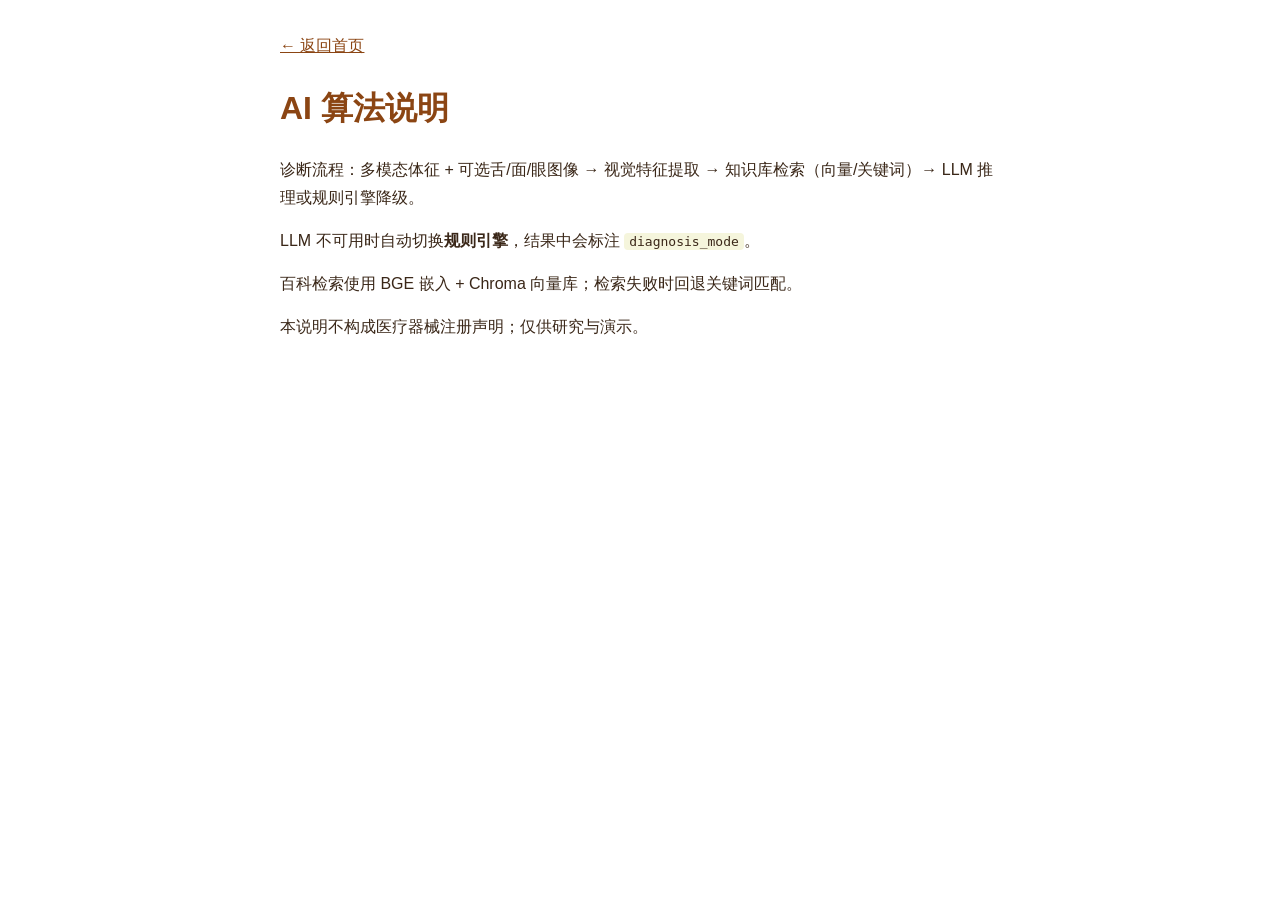
<file: frontend/legal/algorithm.html>
<!-- Copyright (c) 2026 paidaxin-12138 — CC BY-NC 4.0 — see LICENSE -->

<!DOCTYPE html>
<html lang="zh-CN">
<head>
  <meta charset="UTF-8"/>
  <meta name="viewport" content="width=device-width, initial-scale=1"/>
  <title>AI 算法说明 · ZenPulse AI</title>
  <style>
    body { font-family: "PingFang SC", sans-serif; max-width: 720px; margin: 2rem auto; padding: 0 1rem; color: #3a2718; line-height: 1.7; }
    h1 { color: #8b4513; }
    a { color: #8b4513; }
    code { background: #f5f5dc; padding: 0.1em 0.4em; border-radius: 4px; }
  </style>
</head>
<body>
  <a href="/">← 返回首页</a>
  <h1>AI 算法说明</h1>
  <p>诊断流程：多模态体征 + 可选舌/面/眼图像 → 视觉特征提取 → 知识库检索（向量/关键词）→ LLM 推理或规则引擎降级。</p>
  <p>LLM 不可用时自动切换<strong>规则引擎</strong>，结果中会标注 <code>diagnosis_mode</code>。</p>
  <p>百科检索使用 BGE 嵌入 + Chroma 向量库；检索失败时回退关键词匹配。</p>
  <p>本说明不构成医疗器械注册声明；仅供研究与演示。</p>
</body>
</html>
</file>
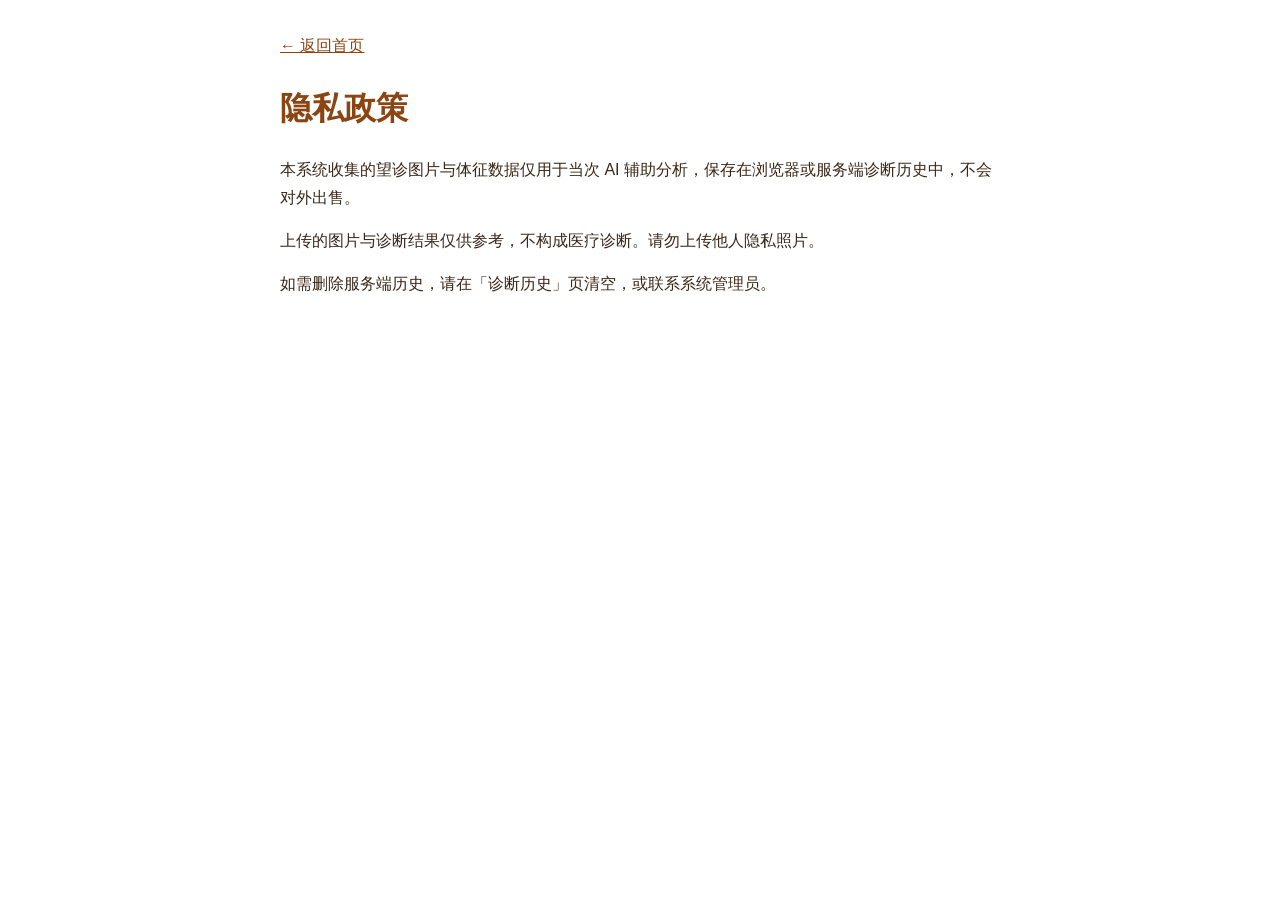
<file: frontend/legal/privacy.html>
<!-- Copyright (c) 2026 paidaxin-12138 — CC BY-NC 4.0 — see LICENSE -->

<!DOCTYPE html>
<html lang="zh-CN">
<head>
  <meta charset="UTF-8"/>
  <meta name="viewport" content="width=device-width, initial-scale=1"/>
  <title>隐私政策 · ZenPulse AI</title>
  <style>
    body { font-family: "PingFang SC", sans-serif; max-width: 720px; margin: 2rem auto; padding: 0 1rem; color: #3a2718; line-height: 1.7; }
    h1 { color: #8b4513; }
    a { color: #8b4513; }
  </style>
</head>
<body>
  <a href="/">← 返回首页</a>
  <h1>隐私政策</h1>
  <p>本系统收集的望诊图片与体征数据仅用于当次 AI 辅助分析，保存在浏览器或服务端诊断历史中，不会对外出售。</p>
  <p>上传的图片与诊断结果仅供参考，不构成医疗诊断。请勿上传他人隐私照片。</p>
  <p>如需删除服务端历史，请在「诊断历史」页清空，或联系系统管理员。</p>
</body>
</html>
</file>
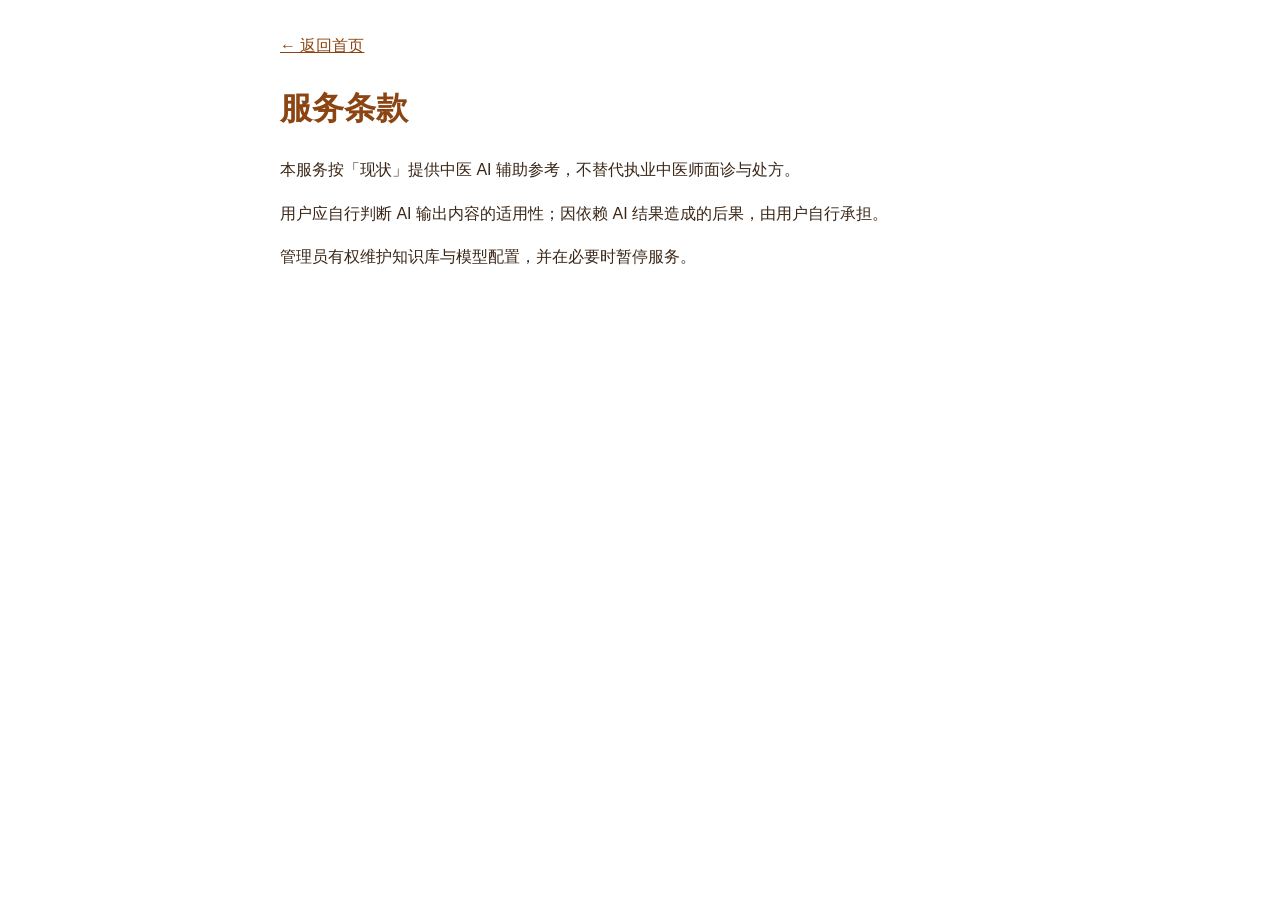
<file: frontend/legal/terms.html>
<!-- Copyright (c) 2026 paidaxin-12138 — CC BY-NC 4.0 — see LICENSE -->

<!DOCTYPE html>
<html lang="zh-CN">
<head>
  <meta charset="UTF-8"/>
  <meta name="viewport" content="width=device-width, initial-scale=1"/>
  <title>服务条款 · ZenPulse AI</title>
  <style>
    body { font-family: "PingFang SC", sans-serif; max-width: 720px; margin: 2rem auto; padding: 0 1rem; color: #3a2718; line-height: 1.7; }
    h1 { color: #8b4513; }
    a { color: #8b4513; }
  </style>
</head>
<body>
  <a href="/">← 返回首页</a>
  <h1>服务条款</h1>
  <p>本服务按「现状」提供中医 AI 辅助参考，不替代执业中医师面诊与处方。</p>
  <p>用户应自行判断 AI 输出内容的适用性；因依赖 AI 结果造成的后果，由用户自行承担。</p>
  <p>管理员有权维护知识库与模型配置，并在必要时暂停服务。</p>
</body>
</html>
</file>
